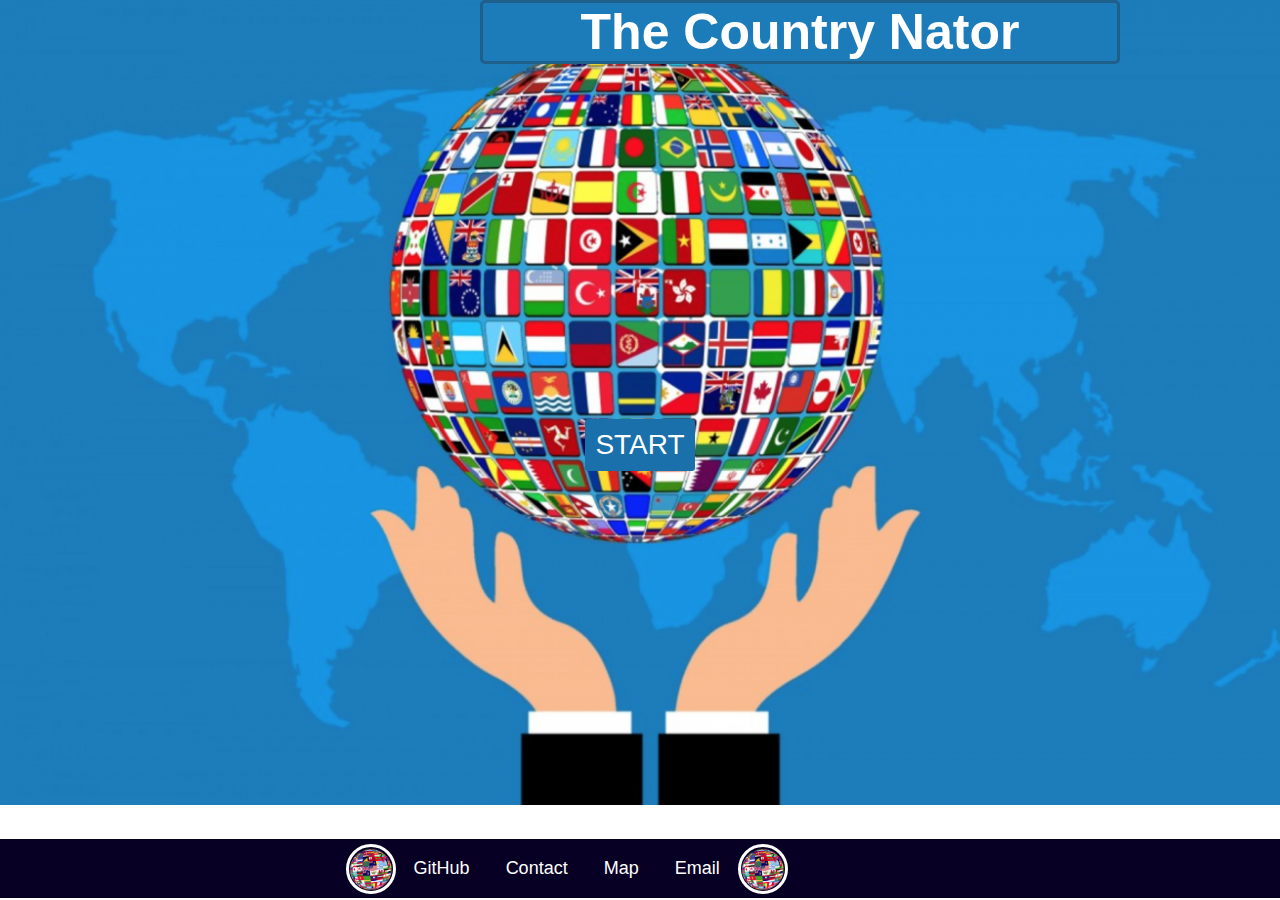
<file: index.html>
<!DOCTYPE html>
<html lang="en">
<head>
    <meta charset="UTF-8">
    <meta http-equiv="X-UA-Compatible" content="IE=edge">
    <meta name="viewport" content="width=device-width, initial-scale=1.0">
    <title>main</title>
    <link rel="stylesheet" href="style.css">
</head>
<body>

    <!-- aceptación -->

   
    <div class="titulo">
    <h1>The Country Nator</h1>
    </div>


    <header>
        <div class="header-box">
            <img class="img1" src="./styles/mundi2.png" alt="imagen">


            <div>
                <a href="">   GitHub  </a>
                <a href="">   Contact </a>
                <a href="">   Map     </a>
                <a href="">   Email   </a>
            </div>

           <img class="img2" src="./styles/mundi2.png" alt="imagen">
        </div>
    </header>

    <main>
        <section class="main-container">
            <a href="./calculadora.html">START</a>
        </section>
    </main>
    
</body>
</html>
</file>
<file: style.css>
*{
    margin: 0;
    padding: 0;
    font-family: Arial, Helvetica, sans-serif;
    box-sizing: border-box;
    font-size:50 ;
}
/* estilos generales de la main page */

.titulo{
    margin-left: 25%;
    display:flex;
    justify-content: center;
    justify-self: center;
    font-size: 25px;
    font-family: 'Gill Sans', 'Gill Sans MT', Calibri, 'Trebuchet MS', sans-serif;
    color: white;
    background: #1c7cba;
    border: solid #1f608b;
    width: 50%;
    border-radius: 5px;
}

.header-box{
    display: flex;
    margin-top: 150px;
    background: #070024;
    width: 100%;
    position: absolute;
    bottom: 0;
    align-items: center;
    font-size: 14px;
    height: 63px;
    color: white;
    border-top: solid white 2px;
    border-bottom: solid white 2px;
}

.header-box div{
    display: flex;
    
}

.header-box div a:hover{
    background-color: #10004e;
    border-radius: 3px;
}

.header-box div a{
    color: white;
    margin: 8px;
    text-decoration: none;
    padding: 10px;
    font-size: 18px;
    font-family: 'Gill Sans', 'Gill Sans MT', Calibri, 'Trebuchet MS', sans-serif;
}

header .header-box ul a li{
    padding-bottom: 1px white;
    text-decoration: none;
}

.header-box ul li a{
    padding-bottom: 2px solid white;
}

.header-box .img1{
    margin-left: 27%;
    width: 50px;
    border: solid white;
    border-radius: 50%;
}

.header-box .img2{
    width: 50px;
    border: solid white;
    border-radius: 50%;
}

main section{
    width: 100%;
    
}
body {
     background-image: url('./styles/map2.png');
     background-position: center;
     background-repeat: no-repeat;
     background-position: 0% 0%;    
     background-size: cover;  
}

main .main-container{
    display:flex;
    justify-content: center;
}

main .main-container a{
    font-weight: 200%;
    text-decoration: none;
    display:flex;
    justify-content: center;
    margin-top: 355px;
    padding: 10px;
    font-size: 28px;
    border-radius: 3px;
    background-color:#1970aa;
    color: white;
    font-style: none;
}

main .main-container a:hover{
    transition-delay: 50ms;
    background: #105481;
}

.info{
    width: 20%;
    margin-top: 20px;
}

.info p{
    font-size: 18px;
    font-family: 'Gill Sans', 'Gill Sans MT', Calibri, 'Trebuchet MS', sans-serif;
    color: white;
    border-top: solid 3px #105481;
    border-bottom: solid 3px #105481;
    

    
}
</file>
